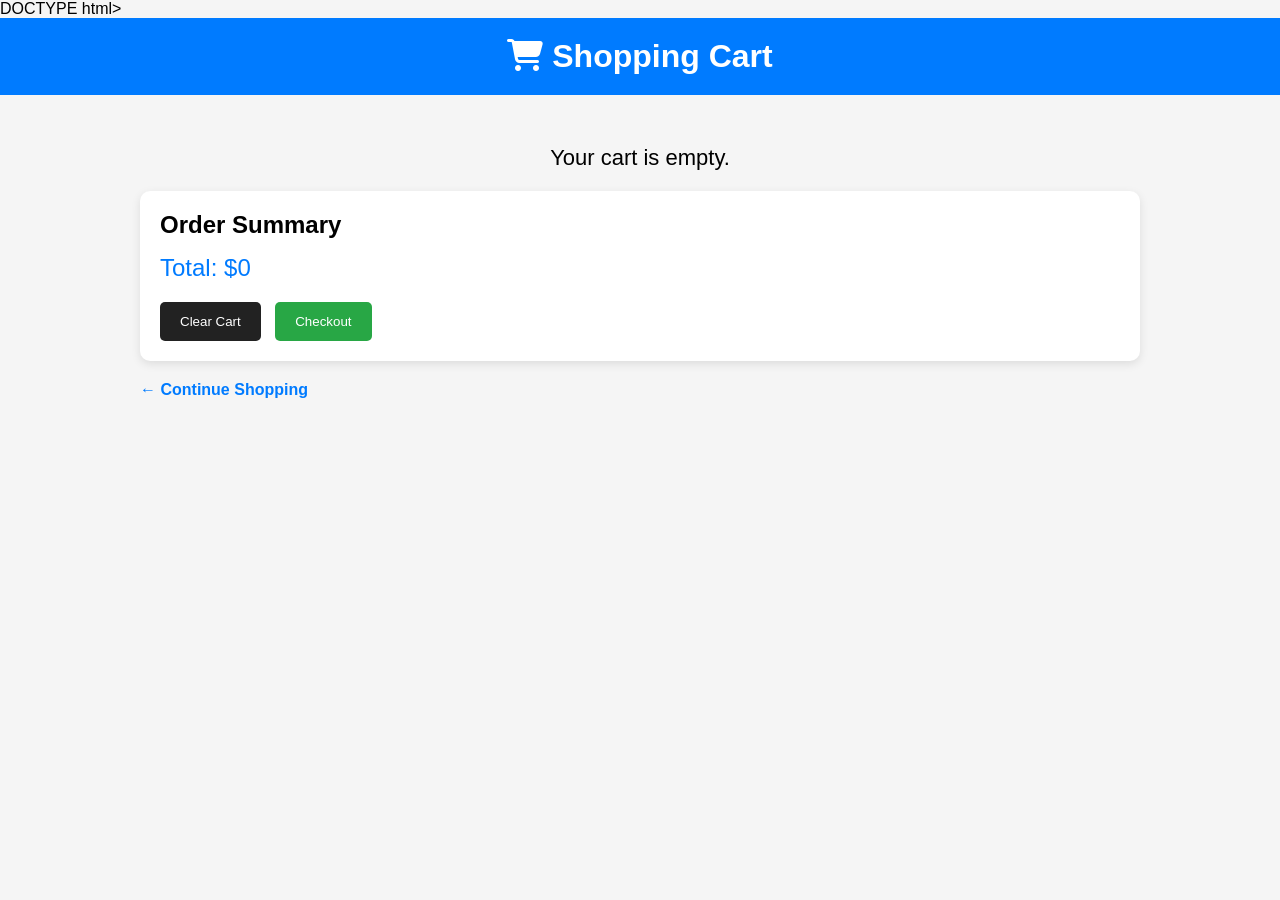
<file: cart.html>
DOCTYPE html>
<html lang="en">
<head>
<meta charset="UTF-8">
<meta name="viewport" content="width=device-width, initial-scale=1.0">
<title>Shopping Cart</title>

<link rel="stylesheet"
href="https://cdnjs.cloudflare.com/ajax/libs/font-awesome/6.5.1/css/all.min.css">

<style>

*{
    margin:0;
    padding:0;
    box-sizing:border-box;
    font-family:'Segoe UI',sans-serif;
}

body{
    background:#f5f5f5;
}

header{
    background:#007bff;
    color:white;
    padding:20px;
    text-align:center;
}

.container{
    width:90%;
    max-width:1000px;
    margin:30px auto;
}

.cart-item{
    background:white;
    display:flex;
    align-items:center;
    gap:20px;
    padding:15px;
    margin-bottom:15px;
    border-radius:10px;
    box-shadow:0 3px 10px rgba(0,0,0,.1);
}

.cart-item img{
    width:120px;
    height:90px;
    object-fit:cover;
    border-radius:8px;
}

.details{
    flex:1;
}

.details h3{
    margin-bottom:8px;
}

.price{
    color:#007bff;
    font-weight:bold;
}

.remove-btn{
    background:red;
    color:white;
    border:none;
    padding:10px 15px;
    cursor:pointer;
    border-radius:5px;
}

.summary{
    background:white;
    padding:20px;
    border-radius:10px;
    margin-top:20px;
    box-shadow:0 3px 10px rgba(0,0,0,.1);
}

.summary h2{
    margin-bottom:15px;
}

.total{
    font-size:24px;
    color:#007bff;
    margin-bottom:20px;
}

.clear-btn{
    background:#222;
    color:white;
    border:none;
    padding:12px 20px;
    cursor:pointer;
    border-radius:5px;
}

.checkout-btn{
    background:#28a745;
    color:white;
    border:none;
    padding:12px 20px;
    cursor:pointer;
    border-radius:5px;
    margin-left:10px;
}

.back-btn{
    display:inline-block;
    margin-top:20px;
    text-decoration:none;
    color:#007bff;
    font-weight:bold;
}

.empty{
    text-align:center;
    font-size:22px;
    margin-top:50px;
}

@media(max-width:768px){

.cart-item{
    flex-direction:column;
    text-align:center;
}

.cart-item img{
    width:100%;
    height:200px;
}

.checkout-btn,
.clear-btn{
    width:100%;
    margin:10px 0;
}

}

</style>

</head>
<body>

<header>
<h1>
<i class="fas fa-shopping-cart"></i>
 Shopping Cart
</h1>
</header>

<div class="container">

<div id="cart-container">

</div>

<div class="summary">

<h2>Order Summary</h2>

<div class="total">
Total: $<span id="total-price">0</span>
</div>

<button class="clear-btn"
onclick="clearCart()">
Clear Cart
</button>

<button class="checkout-btn"
onclick="checkout()">
Checkout
</button>

</div>

<a href="index.html" class="back-btn">
← Continue Shopping
</a>

</div>

<script>

let cart =
JSON.parse(localStorage.getItem("cart"))
|| [];

const container =
document.getElementById("cart-container");

const totalPrice =
document.getElementById("total-price");

function displayCart(){

container.innerHTML="";

let total=0;

if(cart.length===0){

container.innerHTML=`
<div class="empty">
Your cart is empty.
</div>
`;

totalPrice.innerText="0";

return;

}

cart.forEach((item,index)=>{

const price =
parseFloat(
item.price.replace("$","")
);

total += price;

container.innerHTML += `

<div class="cart-item">

<img src="${item.image}">

<div class="details">

<h3>${item.name}</h3>

<p class="price">
${item.price}
</p>

</div>

<button
class="remove-btn"
onclick="removeItem(${index})">

Remove

</button>

</div>

`;

});

totalPrice.innerText =
total.toFixed(2);

}

function removeItem(index){

cart.splice(index,1);

localStorage.setItem(
"cart",
JSON.stringify(cart)
);

displayCart();

}

function clearCart(){

cart=[];

localStorage.setItem(
"cart",
JSON.stringify(cart)
);

displayCart();

}

function checkout(){

if(cart.length===0){

alert(
"Your cart is empty!"
);

return;

}

alert(
"Order placed successfully!"
);

cart=[];

localStorage.setItem(
"cart",
JSON.stringify(cart)
);

displayCart();

}

displayCart();

</script>

</body>
</html>
</file>
